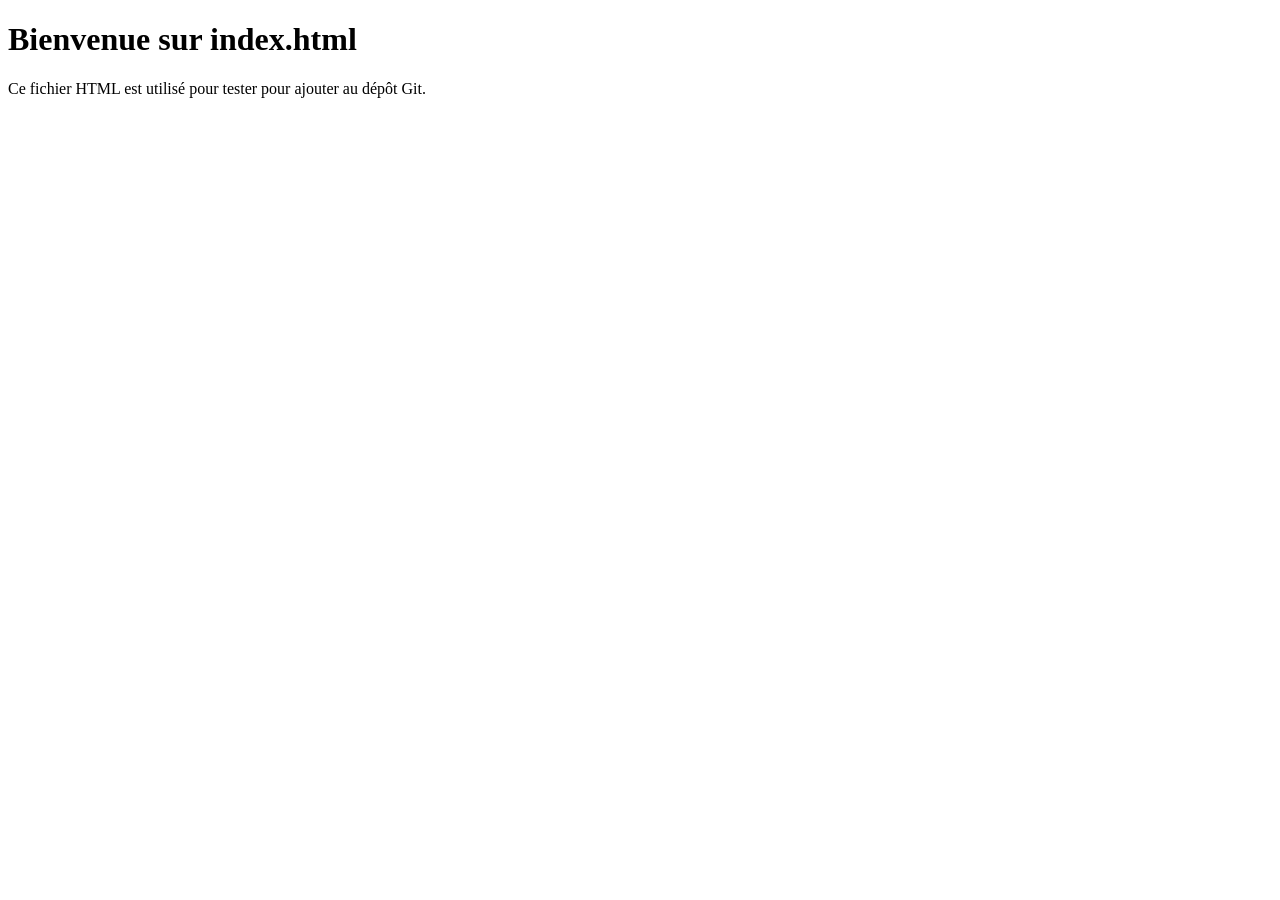
<file: index.html>
<!DOCTYPE html>
<html lang="fr">
<head>
    <meta charset="UTF-8">
    <title>Page de test Git</title>
</head>
<body>
    <h1>Bienvenue sur index.html</h1>
    <p>Ce fichier HTML est utilisé pour tester pour ajouter au dépôt Git.</p>
</body>
</html>
</file>
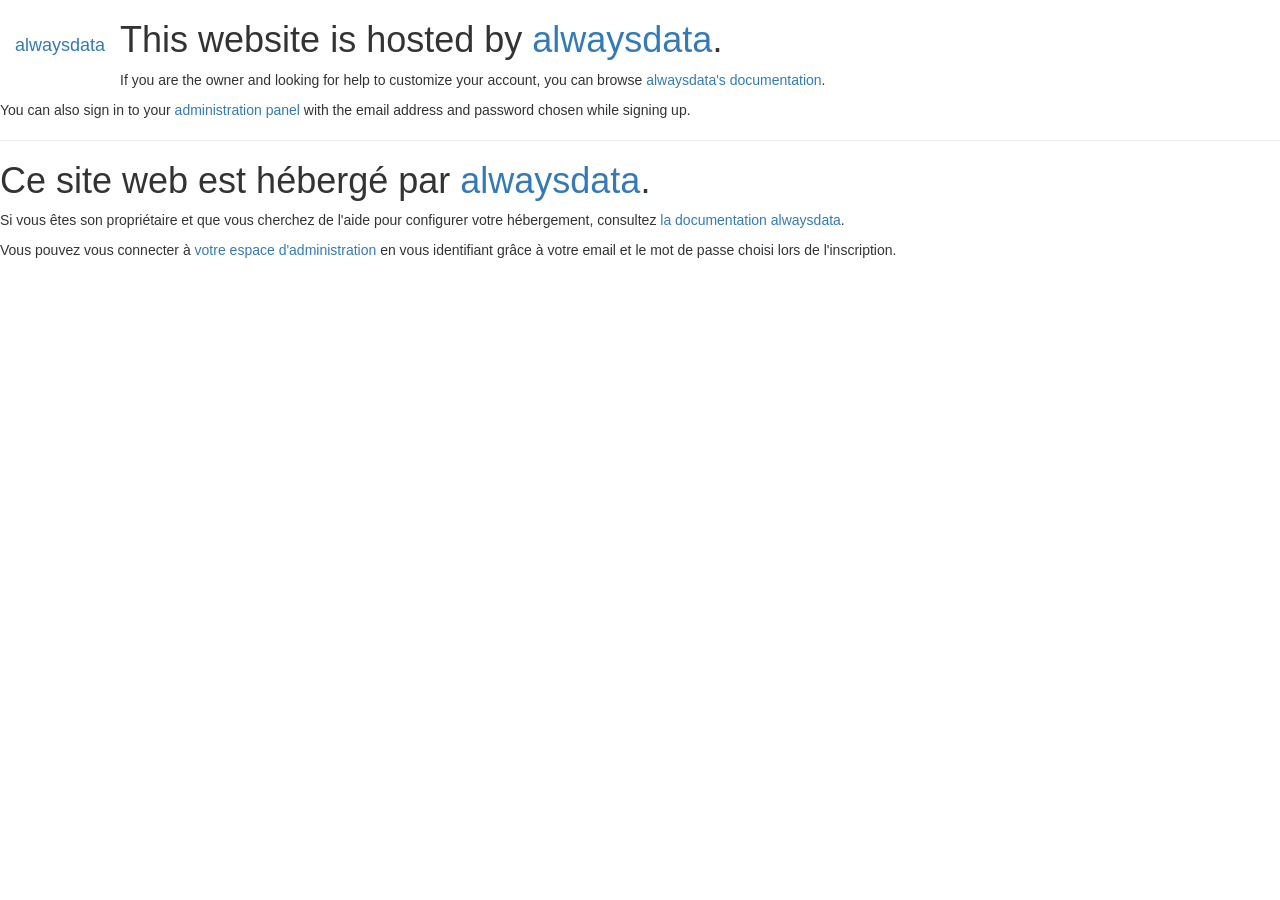
<file: Sites/index.html>
<!DOCTYPE html>
<html lang="en">

    <head>
        <meta charset="utf-8">
        <meta name="viewport" content="width=device-width, initial-scale=1.0">
        <title>alwaysdata</title>
            <link rel="icon" type="image/png" href="https://static.alwaysdata.com/aldjango/img/favicon.png" />
            <link rel="stylesheet" href="//maxcdn.bootstrapcdn.com/bootstrap/3.2.0/css/bootstrap.min.css">
            <link rel="stylesheet" href="https://static.alwaysdata.com/css/administration.css" type="text/css" media="all" />
            <link href='https://fonts.googleapis.com/css?family=PT+Sans:400,700,400italic,700italic' rel='stylesheet' type='text/css'>
            <link href='https://fonts.googleapis.com/css?family=PT+Sans+Narrow:400,700' rel='stylesheet' type='text/css'>
    </head>
    <body>
        <div class="login-modal">
            <div class="header">
                <a class="navbar-brand" href="https://www.alwaysdata.com">alwaysdata</a>
            </div>
            <div class="login-holder">

                <!-- ENGLISH -->
                <h1>This website is hosted by <a href="https://www.alwaysdata.com">alwaysdata</a>.</h1>
                <p>If you are the owner and looking for help to customize your account, you can browse <a href="https://help.alwaysdata.com">alwaysdata's documentation</a>.</p>
                <p>You can also sign in to your <a href="https://admin.alwaysdata.com/">administration panel</a> with the email address and password chosen while signing up.</p>

                <hr />

                <!-- FRENCH -->
                <h1>Ce site web est hébergé par <a href="https://www.alwaysdata.com">alwaysdata</a>.</h1>
                <p>Si vous êtes son propriétaire et que vous cherchez de l'aide pour configurer votre hébergement, consultez <a href="https://help.alwaysdata.com">la documentation alwaysdata</a>.</p>
                <p>Vous pouvez vous connecter à <a href="https://admin.alwaysdata.com/">votre espace d'administration</a> en vous identifiant grâce à votre email et le mot de passe choisi lors de l'inscription.</p>

            </div>
        </div>
    </body>

</html>
</file>
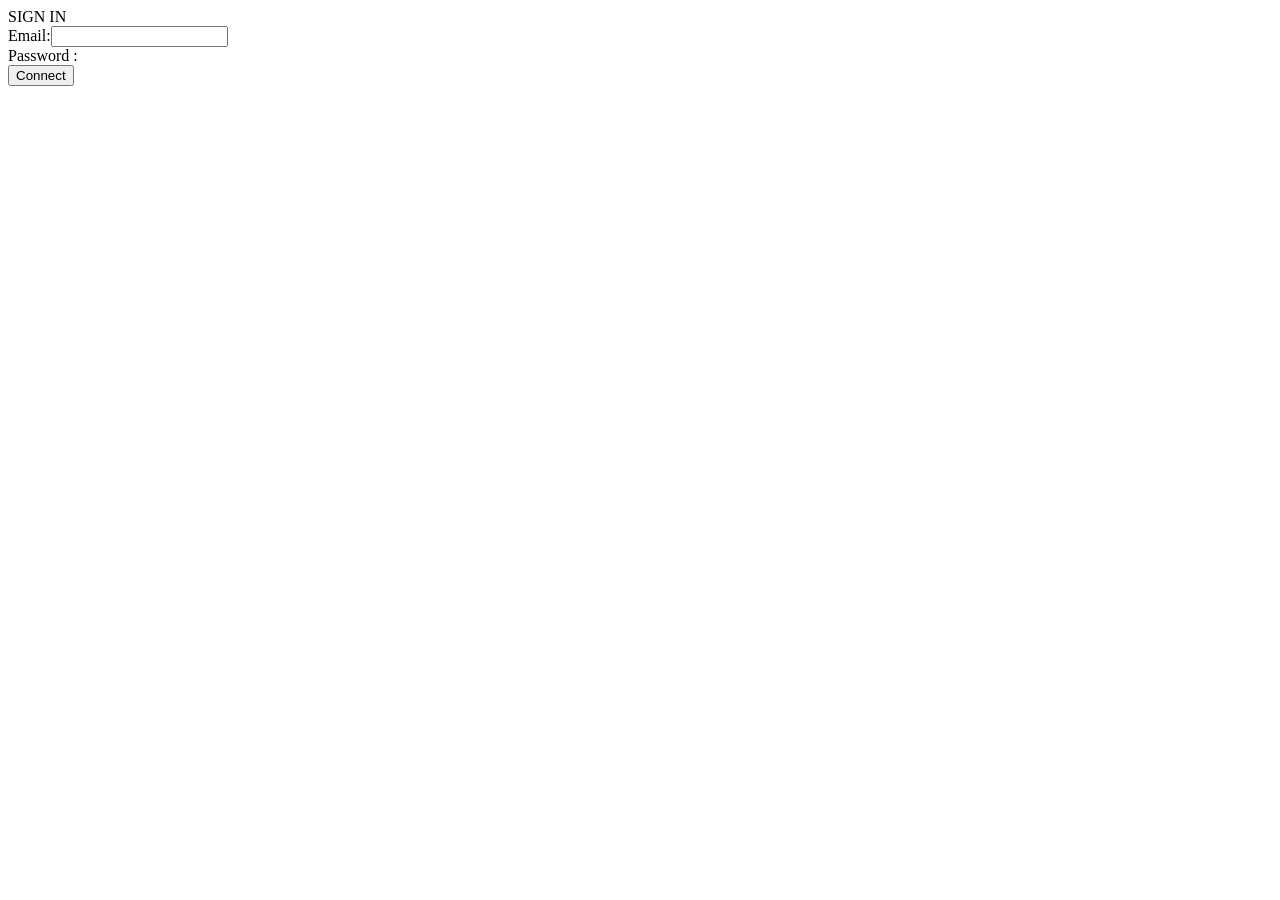
<file: Sites/localhost/authen.html>
<!DOCTYPE html >
<html >

<head>
	<title>sans titre</title>
	<meta http-equiv="content-type" content="text/html;charset=utf-8" />
	<meta name="generator" content="Geany 1.37" />
</head>

<body>
	
	SIGN IN <br>
	<form action="verification.php"method="POST">
		Email:<input type="text" name="usermail"/><br>
		Password : <input="password" name="userpass"/><br>
		<input type="submit" value="Connect" />
	</form>
</body>

</html>
</file>
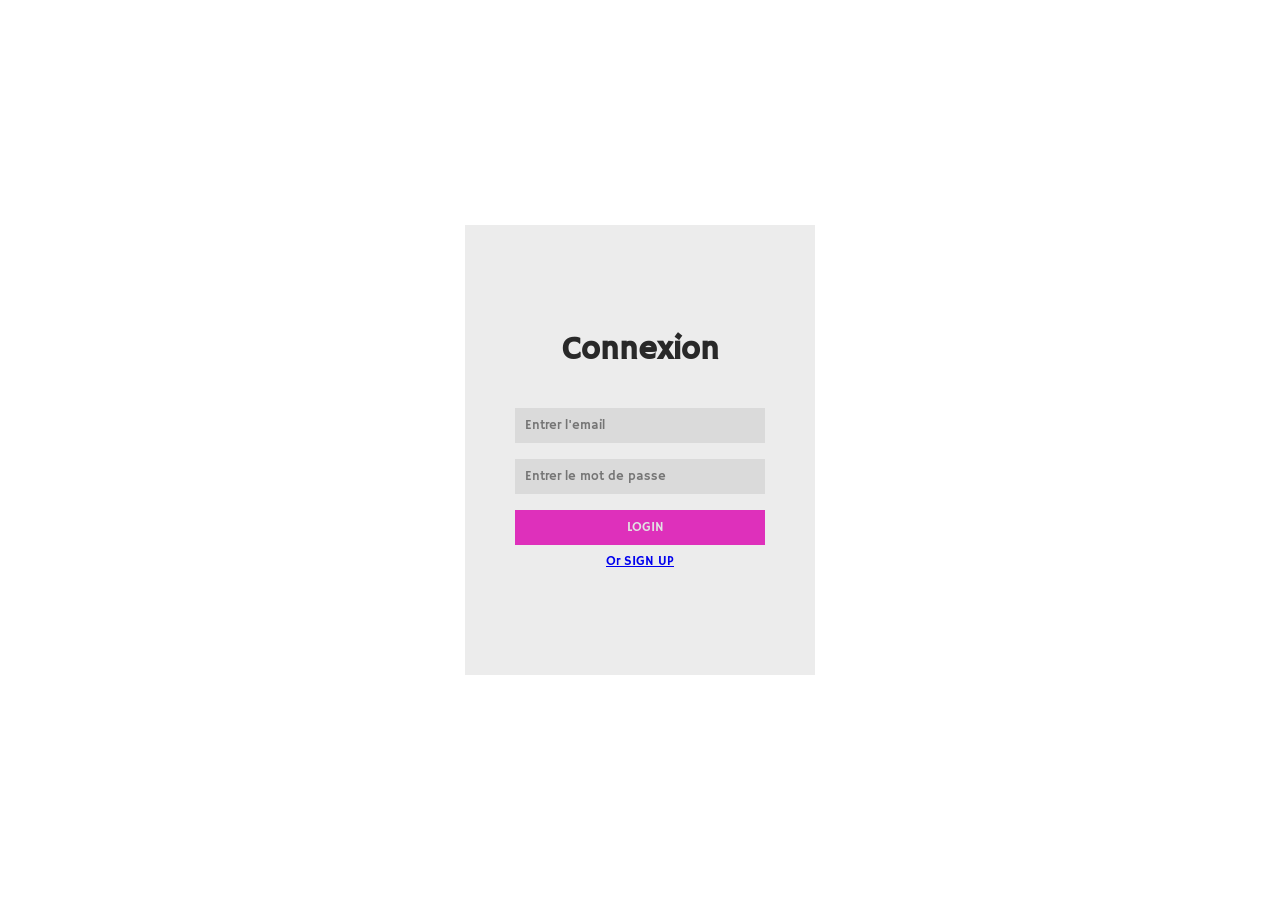
<file: Sites/localhost/authentification.html>
<?php
session_start();
?>
<!DOCTYPE html >
<html >

<head>
	<title>sans titre</title>
	<link rel="stylesheet"  type ="text/css" href="authentification.css" >

</head>

<body>
	
	 <div class="mod">
		 
	  
	  
	<form action ="Verification1.php" method="post" >
		
		<h1> Connexion</h1>
		
	  
	  <input type="text"  placeholder="Entrer l'email" name="usermail" required />
	  
	
	<input type="password" placeholder="Entrer le mot de passe " name="userpass" required />
	
	<input type="submit" id='submit' class='btn' value='LOGIN' >
 
	<small><a href="signup.php">Or SIGN UP</a></small
	
	
	
	</div>
	<!--
	Affichage de message d'erreur si il y a un problème dans la saisie des informations 
	-->
	<script type="text/javascript">
		const queryString = window.location.search;
		const urlParams = new URLSearchParams(queryString);
		const pseudo = urlParams.get('mdp');
		if(pseudo){alert("Le mot de passe est faux")}
		const queryString2 = window.location.search;
		const urlParams2 = new URLSearchParams(queryString);
		const mail = urlParams.get('adresse');
		if(mail){alert("Cette adresse mail n'est pas associé à un compte")}
		const queryString3 = window.location.search;
		const urlParams3 = new URLSearchParams(queryString);
		const changed = urlParams.get('changed');
		if(changed){alert("Veuillez vous reconnecter")}
		const queryString4 = window.location.search;
		const urlParams4 = new URLSearchParams(queryString);
		const inscri = urlParams.get('inscri');
		if(inscri){alert("Veuillez vous connecter")}
	</script>
</body>

</html>
</file>
<file: Sites/localhost/authentification.css>
@import url('https://fonts.googleapis.com/css2?family=Hammersmith+One&display=swap');
*{
    margin: 0;
    padding: 0;
    font-family: 'Hammersmith One', sans-serif;
    box-sizing: border-box;
}
body {
    background-image: url('https://www.conservation-nature.fr/wp-content/uploads/2021/09/animaux-de-la-savane-1024x565.jpg');
    background-size: cover;
}
.mod{
    width: 350px;
    height: 450px;
    background: rgba(235, 235, 235, 0.95);
    position: absolute;
    top: 50%;
    left: 50%;
    transform: translate(-50%,-50%);
    color: #292929;
    display: flex;
    justify-content: center;
    align-items: center;
    flex-direction: column;
    transition: all .4s;
}
.mod:hover{
    box-shadow: 0 0 50px rgba(0, 0, 0, 0.300);
}
.mod h1{
    margin-bottom: 30px;
}
.mod form{
    display: flex;
    flex-direction: column;
    justify-content: center;
    align-items: center;
}
.mod form input  {
    width: 250px;
    height: 35px;
    margin: 8px;
    background: rgb(218, 218, 218);
    border: none;
    padding-left: 10px;
    outline: none;
    transition: all .4s;
}
.mod form input:focus{
    background: rgb(194, 194, 194);
}
.mod form .btn{
    width: 250px;
    height: 35px;
    margin: 8px;
    background: #db02b0cc;
    color: #e2e2e2;
    border: none;
    outline: none;
    cursor: pointer;
    transition: all .4s;
}
.mod form .btn:hover{
    background: #db02b08f;
}
.Erreur{
	color: red;
	margin: 10px 0;
	text-align: center;
	}
</file>
